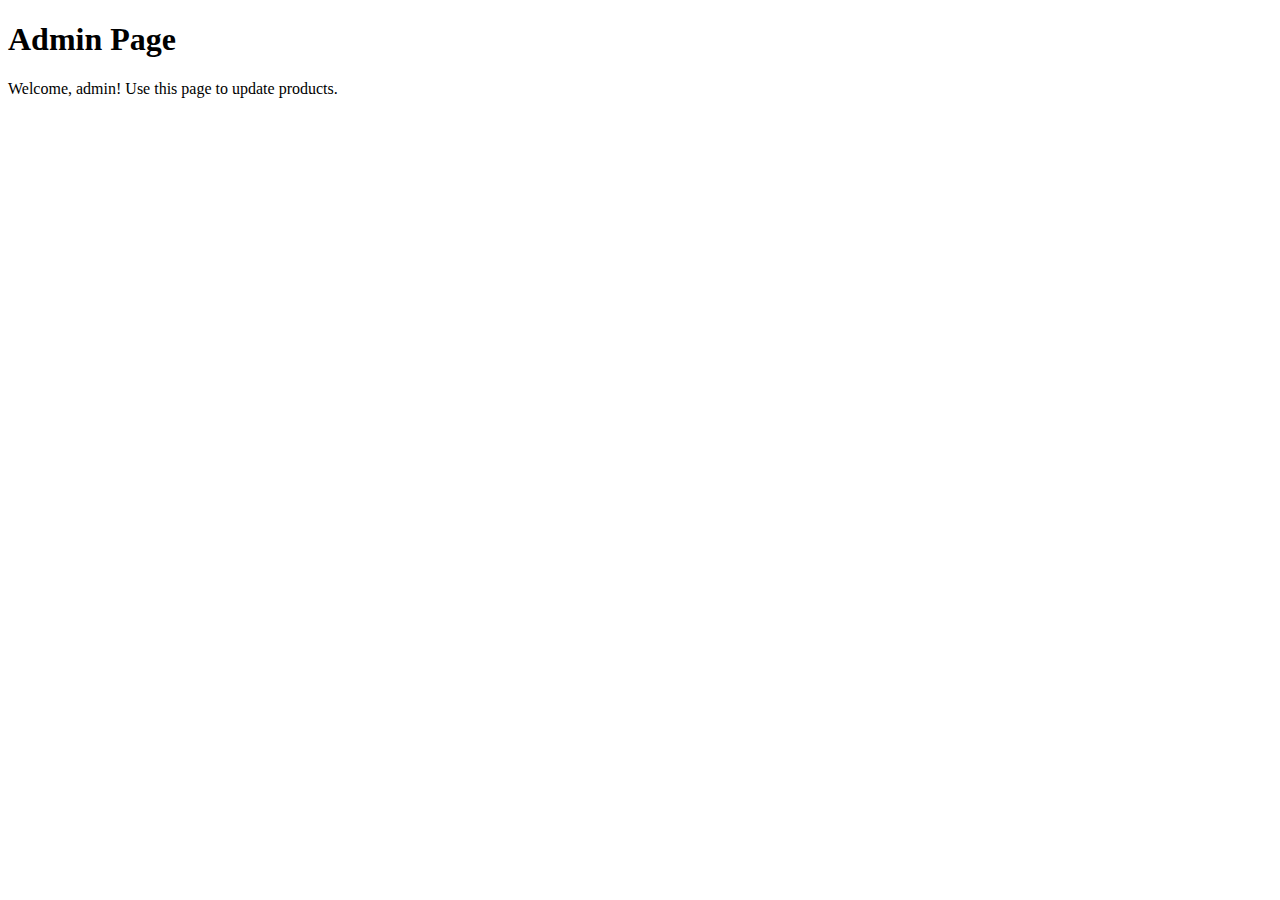
<file: admin.html>
<!DOCTYPE html>
<html lang="en">
<head>
  <meta charset="UTF-8">
  <meta name="viewport" content="width=device-width, initial-scale=1.0">
  <title>Admin - EvoCard Emporium</title>
</head>
<body>
  <h1>Admin Page</h1>
  <p>Welcome, admin! Use this page to update products.</p>
</body>
</html>
</file>
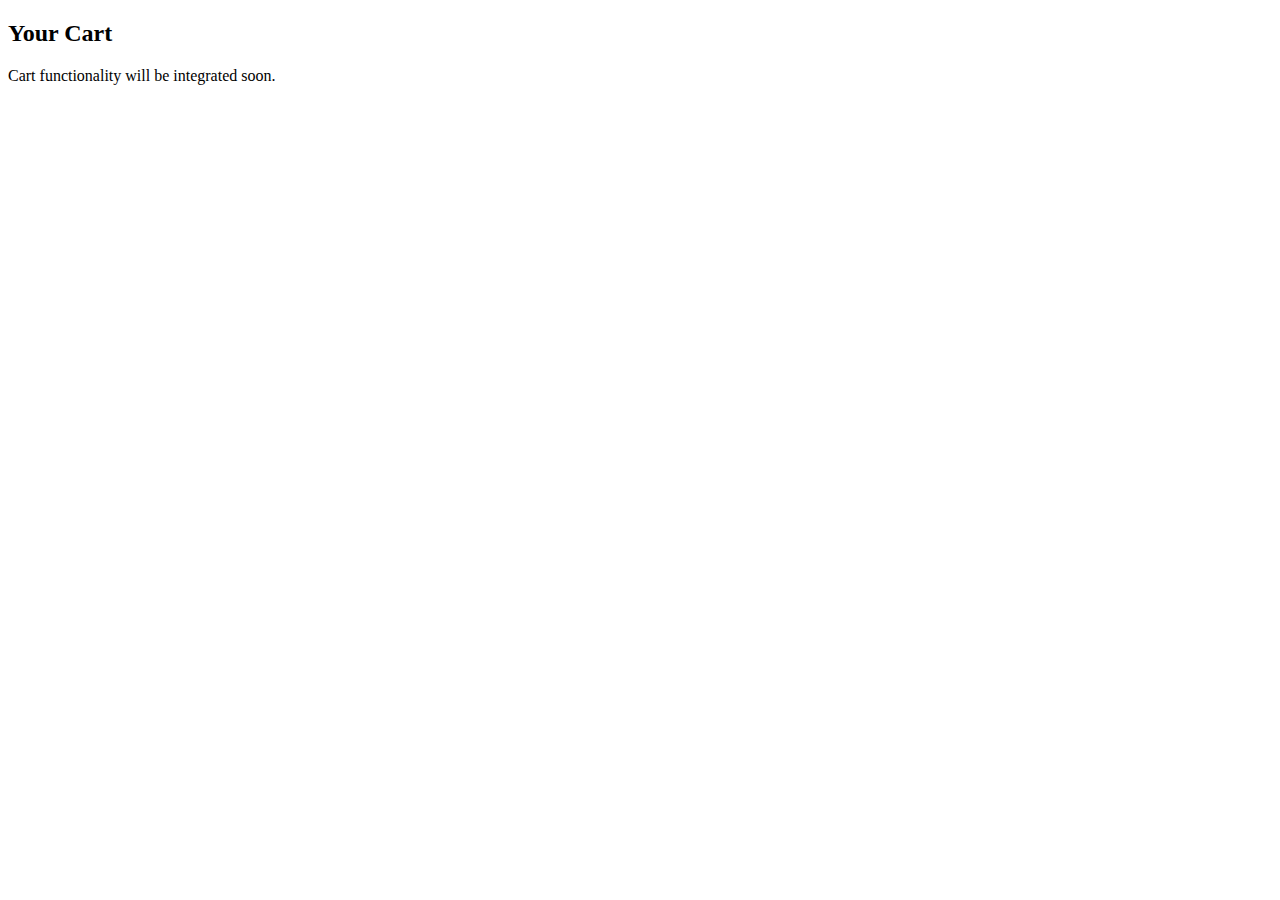
<file: cart.html>
<!DOCTYPE html>
<html lang="en">
<head>
  <title>Cart - EvoCard Emporium</title>
</head>
<body>
  <div class="container mt-5">
    <h2 class="text-center">Your Cart</h2>
    <p>Cart functionality will be integrated soon.</p>
  </div>
</body>
</html>
</file>
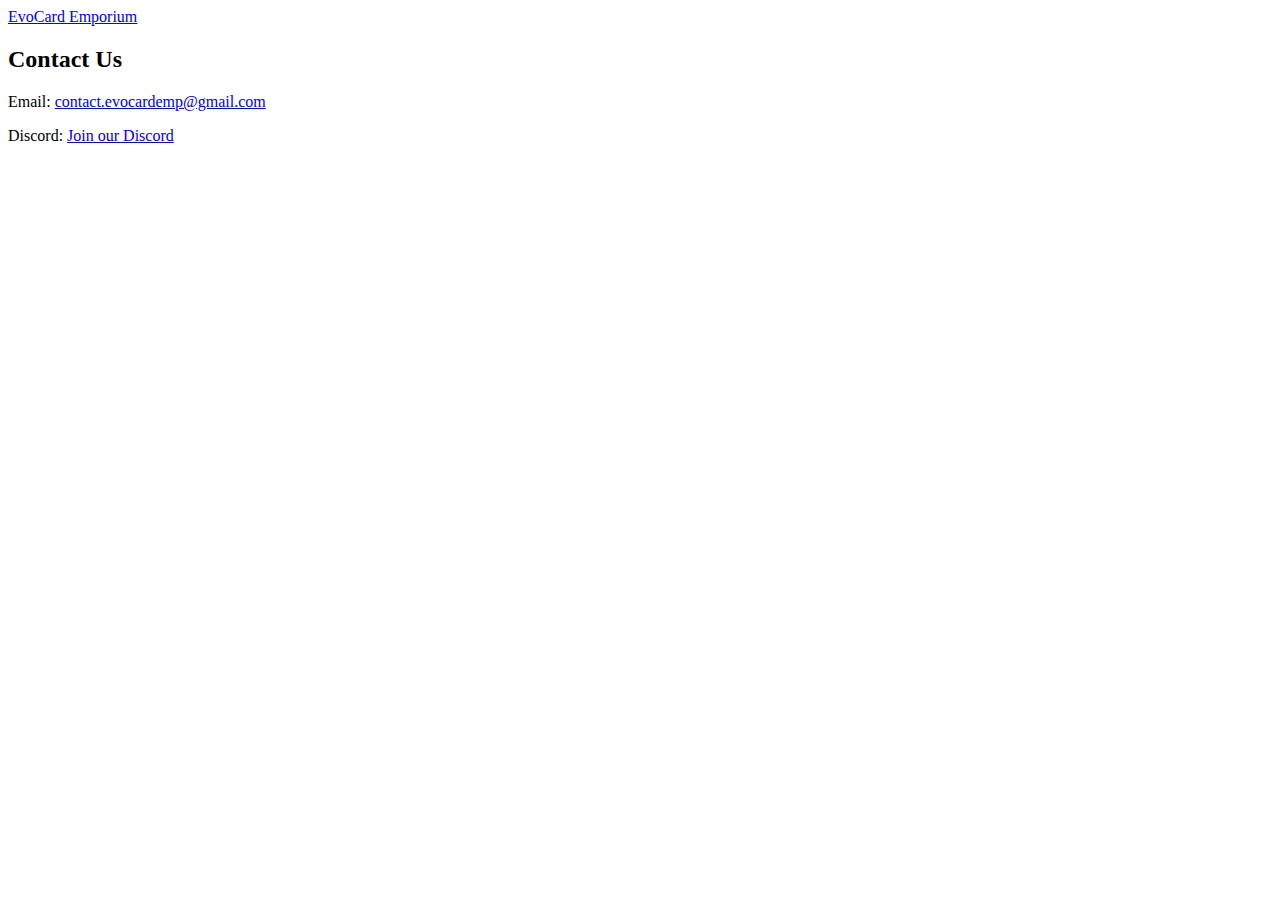
<file: contact.html>
<!DOCTYPE html>
<html lang="en">
<head>
  <title>Contact Us - EvoCard Emporium</title>
</head>
<body>
  <header class="navbar navbar-dark bg-dark">
    <a href="index.html" class="navbar-brand">EvoCard Emporium</a>
  </header>

  <div class="container mt-5">
    <h2>Contact Us</h2>
    <p>Email: <a href="mailto:contact.evocardemp@gmail.com">contact.evocardemp@gmail.com</a></p>
    <p>Discord: <a href="https://discord.gg/C9zQ7YbY4N">Join our Discord</a></p>
  </div>
</body>
</html>
</file>
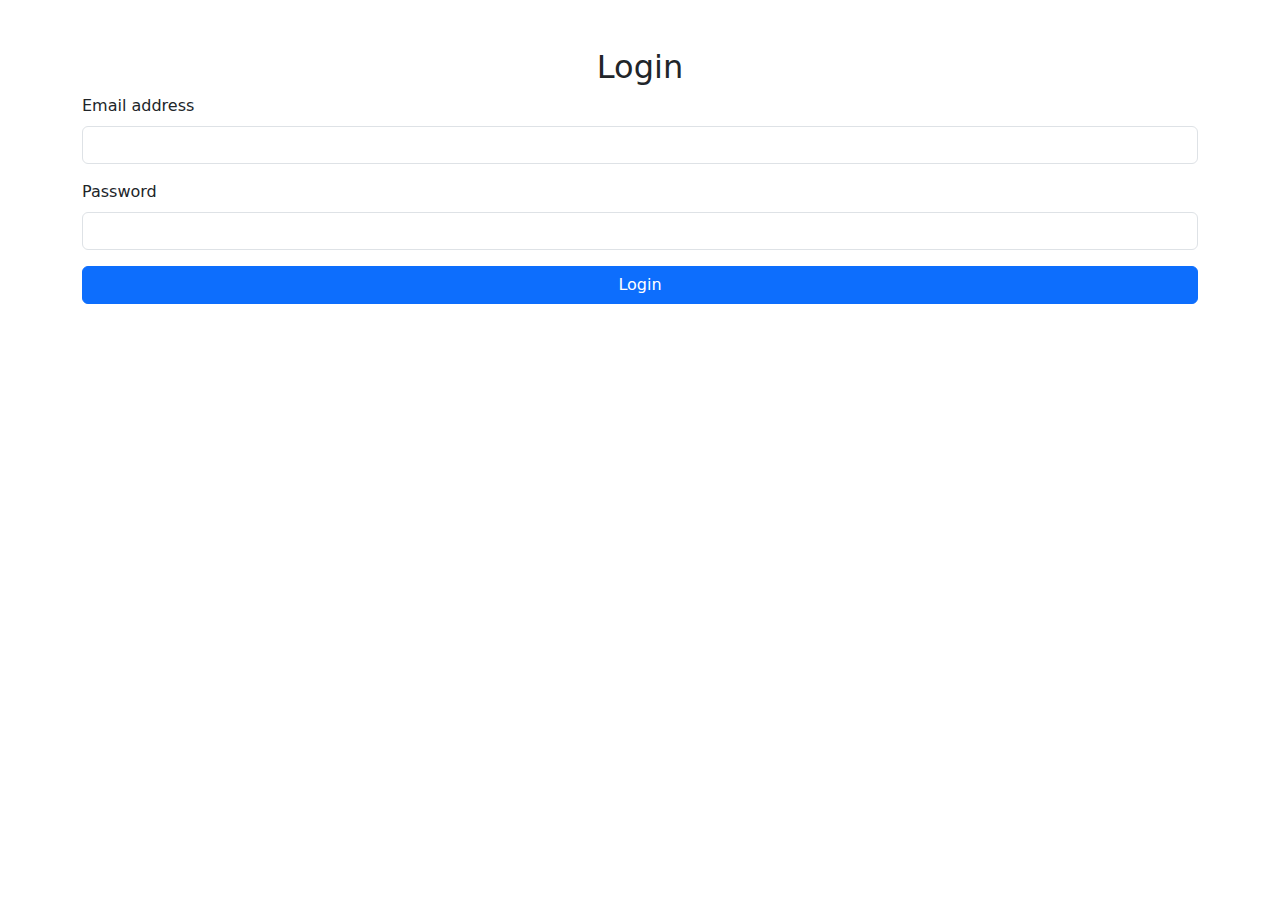
<file: login.html>
<!DOCTYPE html>
<html lang="en">
<head>
  <title>Login - EvoCard Emporium</title>
  <link href="https://cdn.jsdelivr.net/npm/bootstrap@5.3.0/dist/css/bootstrap.min.css" rel="stylesheet">
</head>
<body>
  <div class="container mt-5">
    <h2 class="text-center">Login</h2>
    <form>
      <div class="mb-3">
        <label for="email" class="form-label">Email address</label>
        <input type="email" class="form-control" id="email" required>
      </div>
      <div class="mb-3">
        <label for="password" class="form-label">Password</label>
        <input type="password" class="form-control" id="password" required>
      </div>
      <button type="submit" class="btn btn-primary w-100">Login</button>
    </form>
  </div>
</body>
</html>
</file>
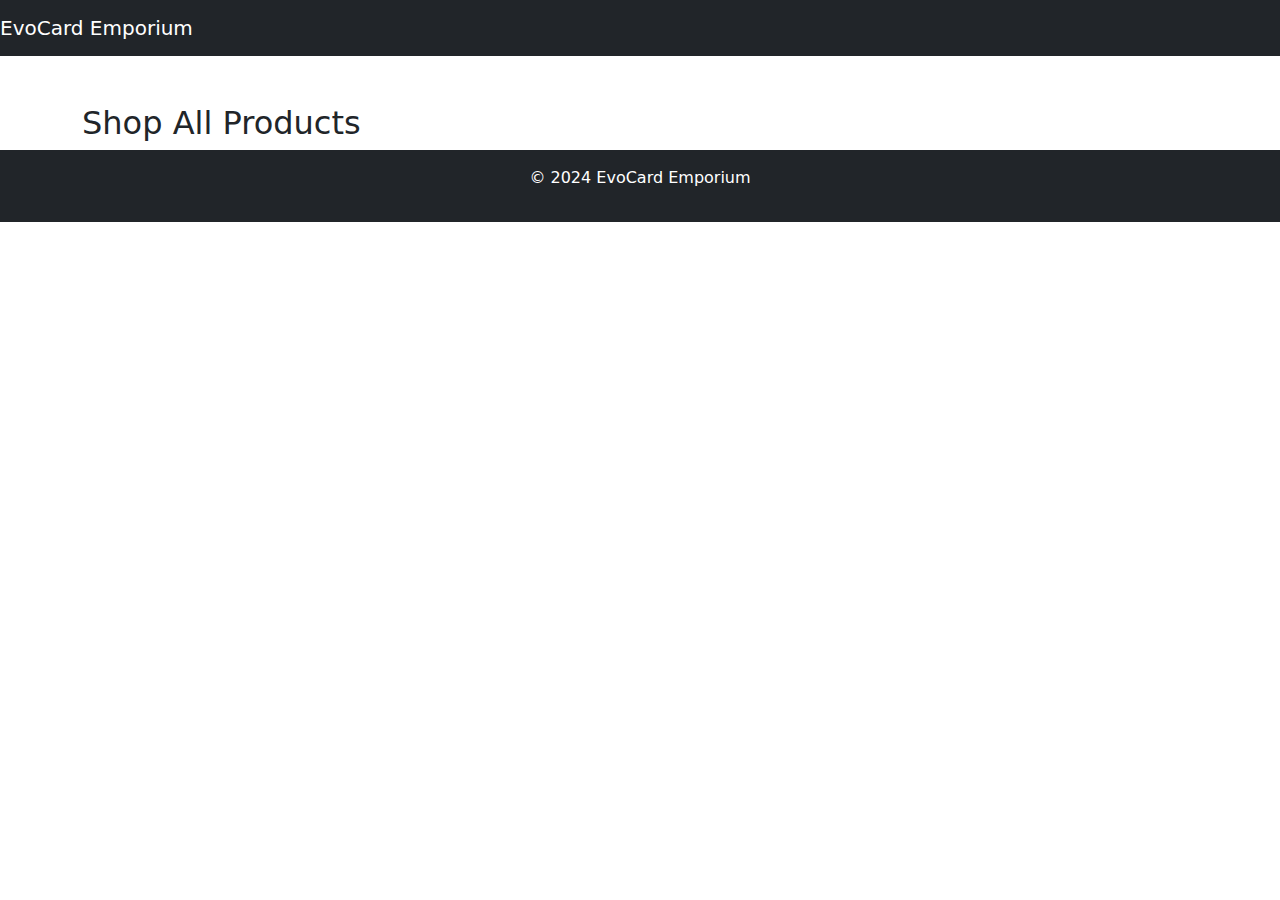
<file: shop.html>
<!DOCTYPE html>
<html lang="en">
<head>
  <title>Shop - EvoCard Emporium</title>
  <link href="https://cdn.jsdelivr.net/npm/bootstrap@5.3.0/dist/css/bootstrap.min.css" rel="stylesheet">
</head>
<body>
  <header class="navbar navbar-dark bg-dark">
    <a href="index.html" class="navbar-brand">EvoCard Emporium</a>
  </header>

  <div class="container mt-5">
    <h2>Shop All Products</h2>
    <div class="row" id="shop-products">
      <!-- Products Loaded Here -->
    </div>
  </div>

  <footer class="bg-dark text-white text-center p-3">
    <p>© 2024 EvoCard Emporium</p>
  </footer>
</body>
</html>
</file>
